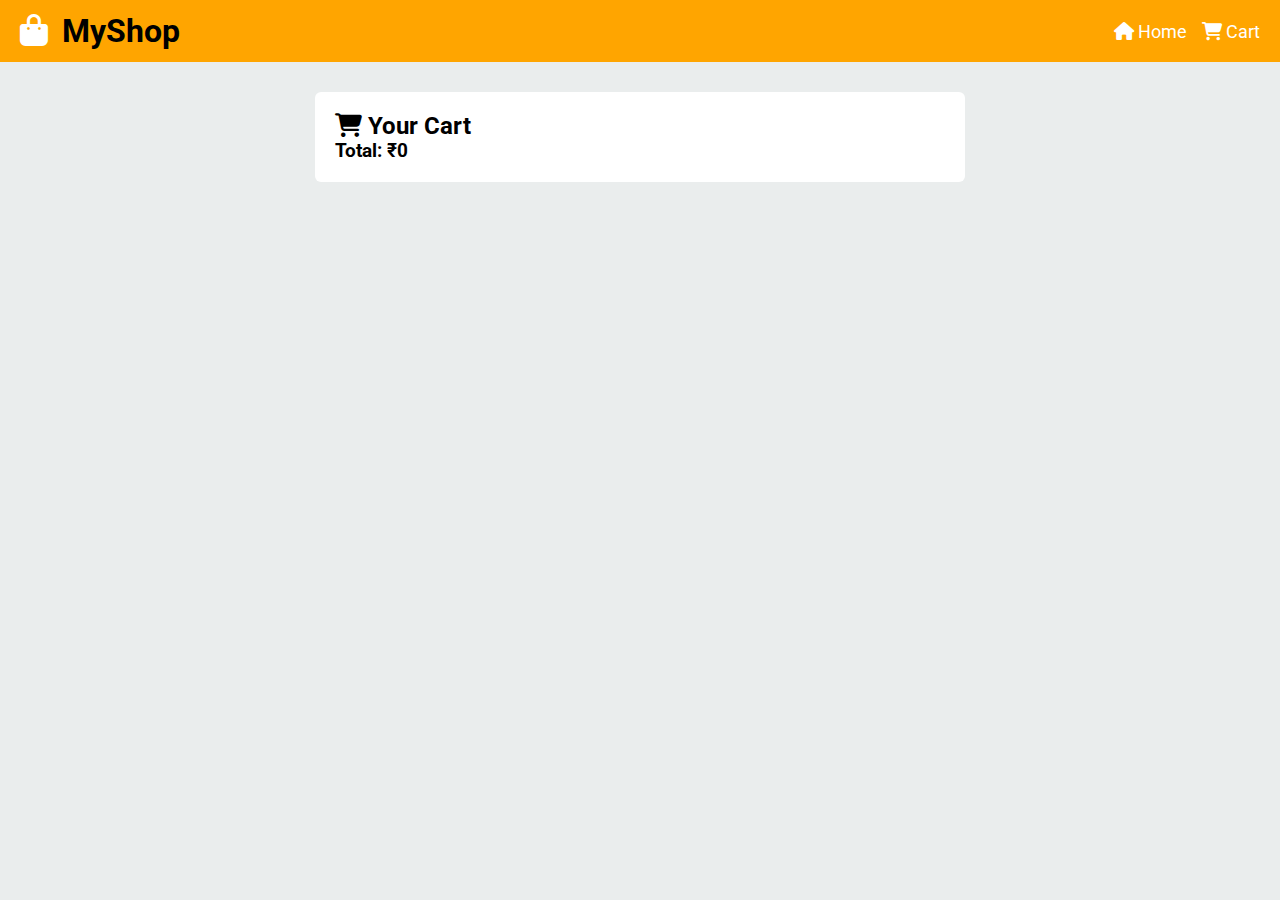
<file: cart.html>
<!DOCTYPE html>
<html lang="en">
<head>
  <meta charset="UTF-8">
  <title>Your Cart</title>
  <meta name="viewport" content="width=device-width, initial-scale=1.0">

  <link href="https://fonts.googleapis.com/css2?family=Roboto:wght@300;400;500;700&display=swap" rel="stylesheet">
  <link rel="stylesheet" href="https://cdnjs.cloudflare.com/ajax/libs/font-awesome/6.5.0/css/all.min.css">
  <link rel="stylesheet" href="style.css">
</head>
<body>

<nav class="navbar">
  <h1 class="logo"><i class="fa-solid fa-bag-shopping"></i> MyShop</h1>
  <ul>
    <li><a href="index.html"><i class="fa fa-house"></i> Home</a></li>
    <li><a href="cart.html" class="active"><i class="fa fa-cart-shopping"></i> Cart</a></li>
  </ul>
</nav>

<section class="cart-container">
  <h2><i class="fa fa-cart-shopping"></i> Your Cart</h2>
  <div id="cart-items"></div>
  <h3 id="total-price">Total: ₹0</h3>
</section>

<script src="cart.js"></script>
</body>
</html>
</file>
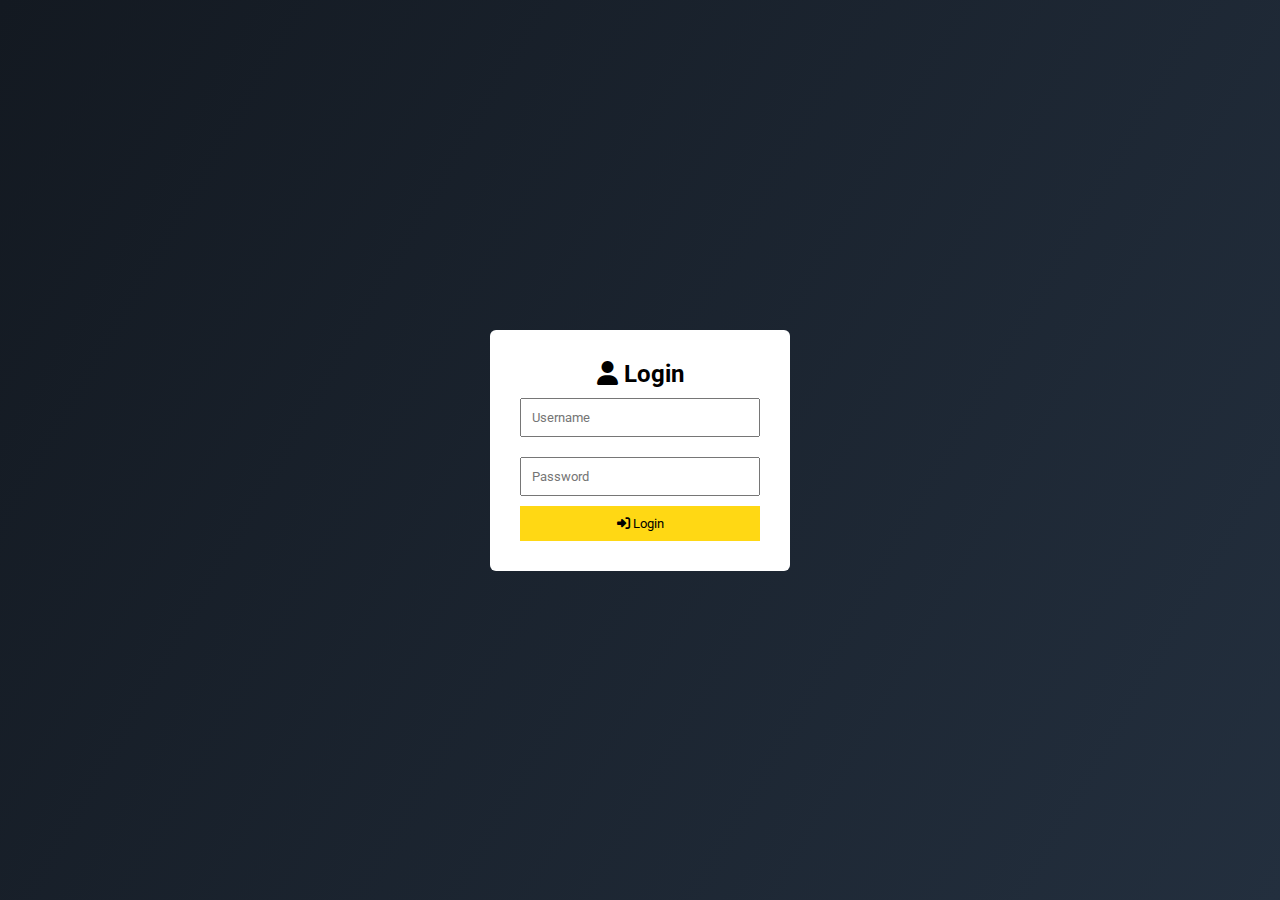
<file: login.html>
<!DOCTYPE html>
<html lang="en">
<head>
  <meta charset="UTF-8">
  <title>Login</title>
  <meta name="viewport" content="width=device-width, initial-scale=1.0">

  <link href="https://fonts.googleapis.com/css2?family=Roboto:wght@300;400;500;700&display=swap" rel="stylesheet">
  <link rel="stylesheet" href="https://cdnjs.cloudflare.com/ajax/libs/font-awesome/6.5.0/css/all.min.css">
  <link rel="stylesheet" href="style.css">
</head>
<body class="auth-body">

<div class="auth-box">
  <h2><i class="fa fa-user"></i> Login</h2>
  <input type="text" id="username" placeholder="Username">
  <input type="password" id="password" placeholder="Password">
  <button onclick="login()"><i class="fa fa-right-to-bracket"></i> Login</button>
</div>

<script>
function login() {
  const user = document.getElementById("username").value;
  if (user) {
    localStorage.setItem("user", user);
    window.location.href = "index.html";
  }
}
</script>
</body>
</html>
</file>
<file: style.css>
*{margin:0;padding:0;box-sizing:border-box;font-family:'Roboto',sans-serif;}
body{background:#eaeded;animation:fadeIn .5s;}
@keyframes fadeIn{from{opacity:0}to{opacity:1}}

.navbar{
  background:orange;color:black;
  padding:12px 20px;
  display:flex;align-items:center;
  justify-content:space-between;
  position:relative;
}
.logo i{color:white;margin-right:6px;}
.nav-left,.nav-right{display:flex;align-items:center;}
.navbar ul{list-style:none;display:flex;gap:15px;}
.navbar a{color:#fff;text-decoration:none;font-size:18px;}
.navbar a:hover,.navbar a.active{color:white;}

.search-bar{flex:1;display:flex;margin:0 15px;}
.search-bar input{width:100%;padding:8px;border:none;}
.search-bar button{background:#febd69;border:none;padding:8px 12px;cursor:pointer;}

.hamburger{display:none;font-size:22px;cursor:pointer;}

.products{
  padding:20px;
  display:grid;
  grid-template-columns:repeat(auto-fit,minmax(200px,1fr));
  gap:20px;
}
.card{
  background:#fff;padding:15px;border-radius:6px;
  box-shadow:0 2px 6px rgba(0,0,0,.15);
  transition:.3s;text-align:center;
}
.card:hover{transform:translateY(-5px);box-shadow:0 6px 14px rgba(0,0,0,.25);}
.card img{width:100%;height:160px;object-fit:cover;}
.card h3{font-size:16px;margin:10px 0;}
.price{color:#b12704;font-weight:700;}
.rating{color:#ffa41c;margin:5px 0;}

.card button{
  margin-top:8px;padding:8px 14px;
  background:#ffd814;border:1px solid #fcd200;
  border-radius:20px;cursor:pointer;
}

.cart-container{
  max-width:650px;margin:30px auto;
  background:#fff;padding:20px;border-radius:6px;
}
.cart-item{
  display:flex;justify-content:space-between;
  background:#f7f7f7;margin:10px 0;
  padding:10px;border-radius:4px;
}
.cart-item button{margin-left:5px;}

.checkout-btn{
  display:block;text-align:center;
  margin-top:15px;padding:10px;
  background:#ffd814;color:#111;
  text-decoration:none;border-radius:6px;
}

.auth-body{
  height:100vh;display:flex;
  justify-content:center;align-items:center;
  background:linear-gradient(120deg,#131921,#232f3e);
}
.auth-box{
  background:#fff;padding:30px;
  width:300px;border-radius:6px;
  text-align:center;
}
.auth-box input{width:100%;padding:10px;margin:10px 0;}
.auth-box button{width:100%;padding:10px;background:#ffd814;border:none;}

.toast{
  position:fixed;bottom:20px;right:20px;
  background:#131921;color:#fff;
  padding:12px 20px;border-radius:6px;
  opacity:0;animation:fadeToast 3s forwards;
}
@keyframes fadeToast{
  0%{opacity:0;transform:translateY(20px)}
  10%,90%{opacity:1;transform:translateY(0)}
  100%{opacity:0}
}

@media(max-width:768px){
  .search-bar{display:none;}
  #nav-links{
    display:none;flex-direction:column;
    position:absolute;top:60px;right:0;
    background:#131921;padding:10px;
  }
  #nav-links.show{display:flex;}
  .hamburger{display:block;}
}
</file>
